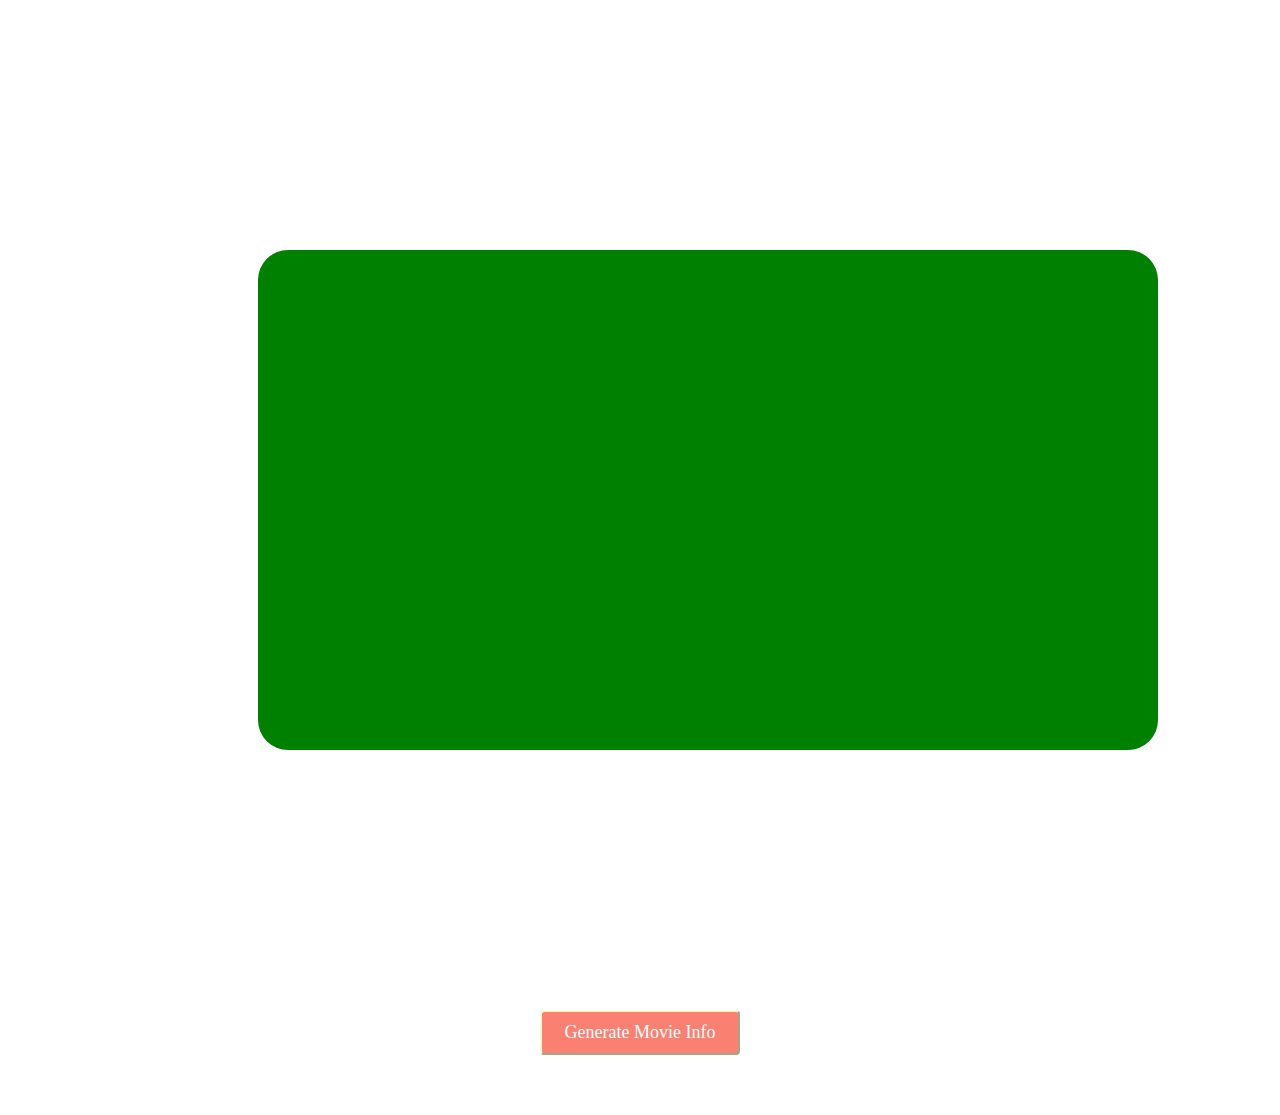
<file: index.html>
<!DOCTYPE html>
<html lang="en">
<head>
    <meta charset="UTF-8">
    <meta http-equiv="X-UA-Compatible" content="IE=edge">
    <meta name="viewport" content="width=device-width, initial-scale=1.0">
    <title>My Neighbor Totoro</title>
    <link rel="stylesheet" type="text/css" href="index.css">
</head>
<body>
    <div>
        <div id='container'>
            <div class='movieInfo'>
            <p id='title'></p>
            <p id='description'></p>
            <p id='release_date'></p>
            <p id='director'></p>
            <p id='original_title'></p>
            </div>
        </div>
        <div id=buttoncontain>
        <div id='button'>
            <button class="titleBtn">Generate Movie Info</button>
        </div>
        </div>
    </div>
    <script src="scripts.js"></script>
</body>
</html>
</file>
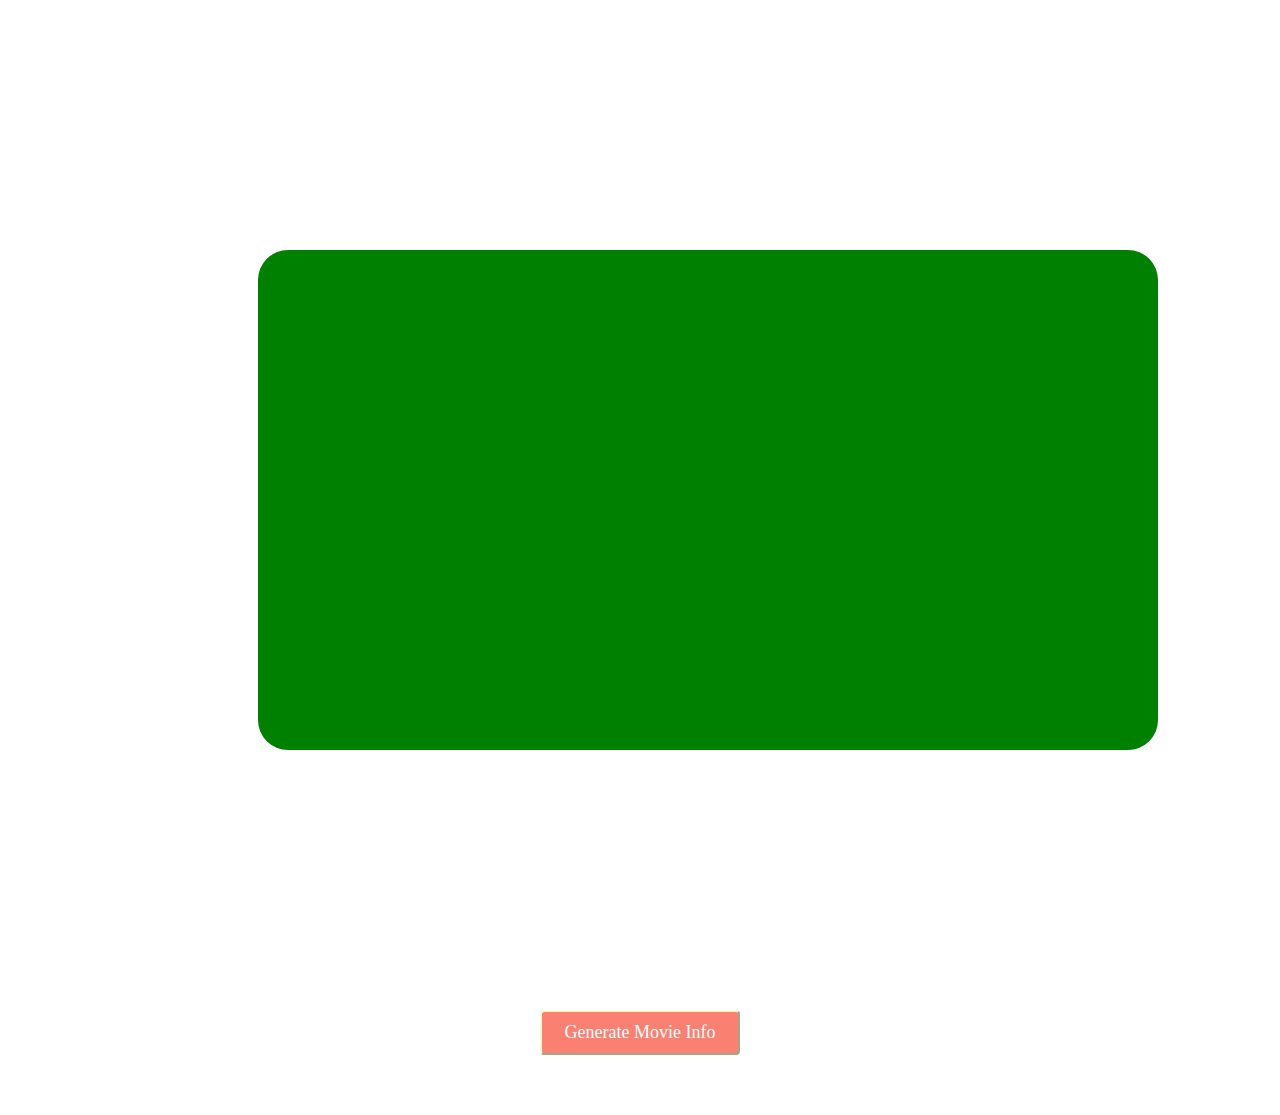
<file: public/index.html>
<!DOCTYPE html>
<html lang="en">
<head>
    <meta charset="UTF-8">
    <meta http-equiv="X-UA-Compatible" content="IE=edge">
    <meta name="viewport" content="width=device-width, initial-scale=1.0">
    <title>My Neighbor Totoro</title>
    <link rel="stylesheet" type="text/css" href="index.css">
</head>
<body>
    <div>
        <div id='container'>
            <div class='movieInfo'>
            <p id='title'></p>
            <p id='description'></p>
            <p id='release_date'></p>
            <p id='director'></p>
            <p id='original_title'></p>
            </div>
        </div>
        <div id=buttoncontain>
        <div id='button'>
            <button class="titleBtn">Generate Movie Info</button>
        </div>
        </div>
    </div>
    <script src="index.js"></script>
</body>
</html>
</file>
<file: index.css>
body {
    background-image: url('http://www.helloasia.com.au/wp-content/uploads/2017/08/GhibliShowcase.png');
}

#container{
    background: green;
    height: 300px;
    width: 700px;
    border-radius: 30px;
    padding: 100px;
    margin: 250px;
    display: flex;
    justify-content: center;
}


#button{
    display: flex;
    align-items: center;
    justify-content: center;
    margin-bottom: 50px;
    
}

.titleBtn{
    background-color:salmon;
	border: 2;
    border-color: lightgoldenrodyellow;
	border-radius: 4px;
	color: #fff;
	font-size: 18px;
	padding: 10px;
	margin: 10px;
	width: 200px;
    font-family: cursive;
}

p{
    font-family: cursive;
    font-size: larger;
    color: lightgoldenrodyellow;
}
</file>
<file: public/index.css>
body {
    background-image: url('http://www.helloasia.com.au/wp-content/uploads/2017/08/GhibliShowcase.png');
}

#container{
    background: green;
    height: 300px;
    width: 700px;
    border-radius: 30px;
    padding: 100px;
    margin: 250px;
    display: flex;
    justify-content: center;
}


#button{
    display: flex;
    align-items: center;
    justify-content: center;
    margin-bottom: 50px;
    
}

.titleBtn{
    background-color:salmon;
	border: 2;
    border-color: lightgoldenrodyellow;
	border-radius: 4px;
	color: #fff;
	font-size: 18px;
	padding: 10px;
	margin: 10px;
	width: 200px;
    font-family: cursive;
}

p{
    font-family: cursive;
    font-size: larger;
    color: lightgoldenrodyellow;
}
</file>
